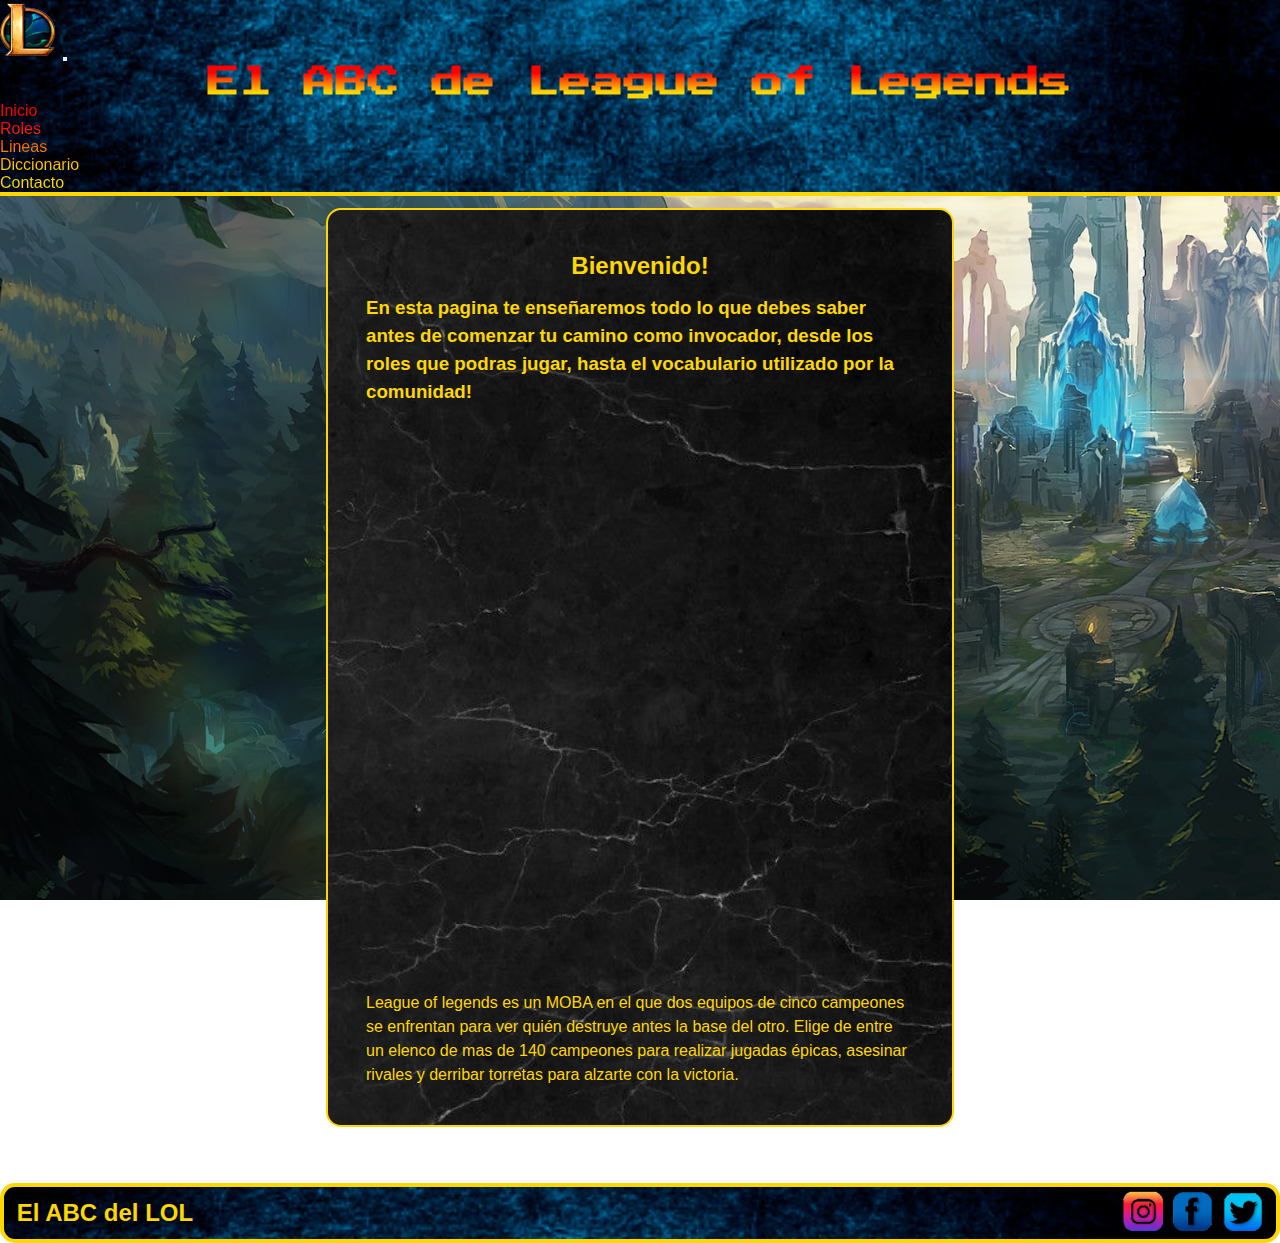
<file: index.html>
<!DOCTYPE html>
<html lang="en">
<head>
    <meta charset="UTF-8">
    <meta http-equiv="X-UA-Compatible" content="IE=edge">
    <meta name="viewport" content="width=device-width, initial-scale=1.0">
    <meta name="description" content="Guia leage of legends-inicio">
    <meta name="keywords" content="GUIA, LOL, LEAGE, OF, LEGENDS, JUEGO, GAME, INTRODUCCION, TOP, BOT, MID, JUNGLA, SUPPORT">
    <title>Bienvenido a la grieta Invocador</title>
    <link href="https://cdn.jsdelivr.net/npm/bootstrap@5.1.3/dist/css/bootstrap.min.css" rel="stylesheet" integrity="sha384-1BmE4kWBq78iYhFldvKuhfTAU6auU8tT94WrHftjDbrCEXSU1oBoqyl2QvZ6jIW3" crossorigin="anonymous">
    <link rel="icon" href="./imagenes/ele-pestaña.png">
    <link rel="preconnect" href="https://fonts.googleapis.com">
    <link rel="preconnect" href="https://fonts.gstatic.com" crossorigin>
    <link href="https://fonts.googleapis.com/css2?family=Press+Start+2P&display=swap" rel="stylesheet">
    <link rel="stylesheet" href="https://cdnjs.cloudflare.com/ajax/libs/animate.css/4.1.1/animate.min.css">
    <link rel="stylesheet" href="./CSS/main.css">


</head>
<body>

    <header>
        <nav class="navbar navbar-expand-lg navbar-dark ">
            <div class="container-fluid">
              <a class="navbar-brand" href="./index.html"><img src="./imagenes/ele-pestaña.png" alt=""></a>
              <button class="navbar-toggler" type="button" data-bs-toggle="collapse" data-bs-target="#navbarNav" aria-controls="navbarNav" aria-expanded="false" aria-label="Toggle navigation">
                <span class="navbar-toggler-icon"></span>
              </button>
              <h1 class="animate__animated animate__bounce"> El ABC de League of Legends </h1>
              <div class="collapse navbar-collapse" id="navbarNav">
                <ul class="navbar-nav">
                  <li class="nav-item">
                    <a class="nav-link active" aria-current="page" href="./index.html">Inicio</a>
                  </li>
                  <li class="nav-item">
                    <a class="nav-link" href="./pages/roles.html">Roles</a>
                  </li>
                  <li class="nav-item">
                    <a class="nav-link" href="./pages/lineas.html">Lineas</a>
                  </li>
                  </li>
                  <li class="nav-item">
                    <a class="nav-link" href="./pages/diccionario.html">Diccionario</a>
                  </li>
                  </li>
                  <li class="nav-item">
                    <a class="nav-link" href="./pages/contacto.html">Contacto</a>
                  </li>
                </ul>
                </div>                 
            </div>            
        </nav>
        
    </header>


    
    <div id="inicio">
        <div class="txt">
            <h2>Bienvenido!</h2>

            <h3>En esta pagina te enseñaremos todo lo que debes saber antes de comenzar tu camino como invocador, desde los roles que podras jugar, hasta el vocabulario utilizado por la comunidad! </h3> 
            
            <iframe width="auto" height="565" src="https://www.youtube.com/embed/NVP_2387yLY" title="YouTube video player" frameborder="0" allow="accelerometer; autoplay; clipboard-write; encrypted-media; gyroscope; picture-in-picture" allowfullscreen></iframe>
            
            <p>League of legends  es un MOBA en el que dos equipos de cinco campeones se enfrentan para ver quién destruye antes la base del otro. Elige de entre un elenco de mas de 140 campeones para realizar jugadas épicas, asesinar rivales y derribar torretas para alzarte con la victoria.</p>
    
        </div>
    </div>


    <div class="wrapper">
        <div class="push"></div>
    </div>
    
    <footer> 
        <h2>El ABC del LOL</h2>
        <ul>
          <li><a href="https://www.instagram.com" target="_blank"><img width="40px" height="40px" src="./imagenes/ig.png" alt="IG"></a></li>
          <li><a href="https://www.facebook.com" target="_blank"><img width="40px" height="40px" src="./imagenes/fb.png" alt="FB"></a></li>
          <li><a href="https://www.twitter.com" target="_blank"><img width="40px" height="40px" src="./imagenes/tw.png" alt="TW"></a></li>
        </ul>
    </footer>
    <script src="https://cdn.jsdelivr.net/npm/@popperjs/core@2.10.2/dist/umd/popper.min.js" integrity="sha384-7+zCNj/IqJ95wo16oMtfsKbZ9ccEh31eOz1HGyDuCQ6wgnyJNSYdrPa03rtR1zdB" crossorigin="anonymous"></script>
    <script src="https://cdn.jsdelivr.net/npm/bootstrap@5.1.3/dist/js/bootstrap.min.js" integrity="sha384-QJHtvGhmr9XOIpI6YVutG+2QOK9T+ZnN4kzFN1RtK3zEFEIsxhlmWl5/YESvpZ13" crossorigin="anonymous"></script>
</body>
</html>
</file>
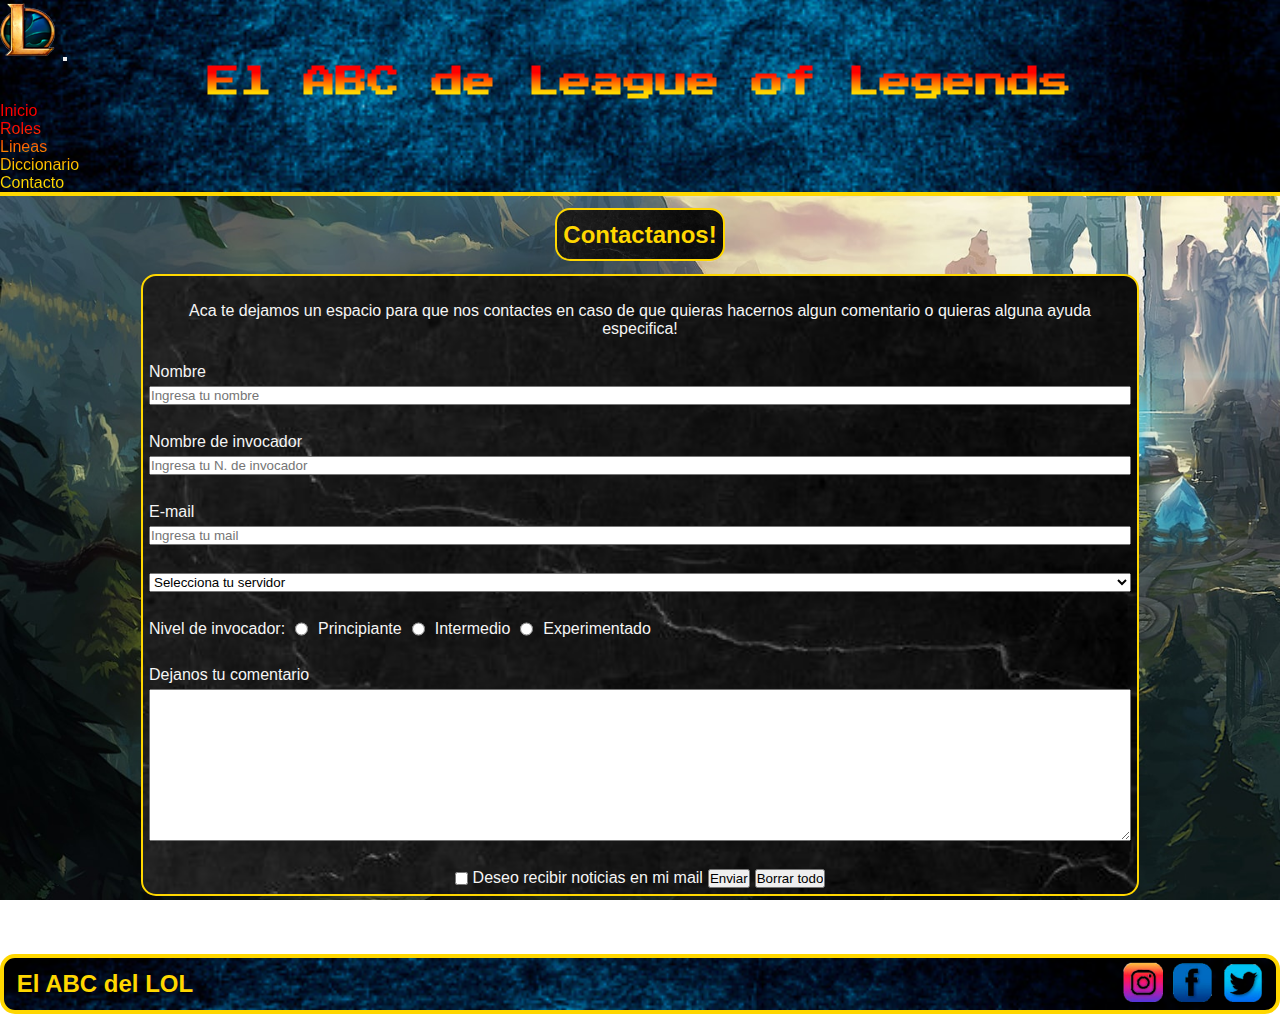
<file: pages/contacto.html>
<!DOCTYPE html>
<html lang="en">
<head>
    <meta charset="UTF-8">
    <meta http-equiv="X-UA-Compatible" content="IE=edge">
    <meta name="viewport" content="width=device-width, initial-scale=1.0">
    <meta name="description" content="Guia leage of legends-contacto">
    <meta name="keywords" content="GUIA, LOL, LEAGE, OF, LEGENDS, JUEGO, GAME, INTRODUCCION, TOP, BOT, MID, JUNGLA, SUPPORT">
    <title>Contacto</title>
    <link href="https://cdn.jsdelivr.net/npm/bootstrap@5.1.3/dist/css/bootstrap.min.css" rel="stylesheet" integrity="sha384-1BmE4kWBq78iYhFldvKuhfTAU6auU8tT94WrHftjDbrCEXSU1oBoqyl2QvZ6jIW3" crossorigin="anonymous">
    <link rel="icon" href="../imagenes/ele-pestaña.png">
    <link rel="preconnect" href="https://fonts.googleapis.com">
    <link rel="preconnect" href="https://fonts.gstatic.com" crossorigin>
    <link href="https://fonts.googleapis.com/css2?family=Press+Start+2P&display=swap" rel="stylesheet">
    <link rel="stylesheet" href="https://cdnjs.cloudflare.com/ajax/libs/animate.css/4.1.1/animate.min.css">
    <link rel="stylesheet" href="../CSS/main.css">

</head>
<body>
    <header>
        <nav class="navbar navbar-expand-lg navbar-dark ">
            <div class="container-fluid">
              <a class="navbar-brand" href="../index.html"><img src="../imagenes/ele-pestaña.png" alt=""></a>
              <button class="navbar-toggler" type="button" data-bs-toggle="collapse" data-bs-target="#navbarNav" aria-controls="navbarNav" aria-expanded="false" aria-label="Toggle navigation">
                <span class="navbar-toggler-icon"></span>
              </button>
              <h1 class="animate__animated animate__bounce"> El ABC de League of Legends </h1>
              <div class="collapse navbar-collapse" id="navbarNav">
                <ul class="navbar-nav">
                  <li class="nav-item">
                    <a class="nav-link active" aria-current="page" href="../index.html">Inicio</a>
                  </li>
                  <li class="nav-item">
                    <a class="nav-link" href="./roles.html">Roles</a>
                  </li>
                  <li class="nav-item">
                    <a class="nav-link" href="./lineas.html">Lineas</a>
                  </li>
                  </li>
                  <li class="nav-item">
                    <a class="nav-link" href="./diccionario.html">Diccionario</a>
                  </li>
                  </li>
                  <li class="nav-item">
                    <a class="nav-link" href="./contacto.html">Contacto</a>
                  </li>
                </ul>
                </div>
            </div>
        </nav>
    </header>

    
    
    <div id="contacto">
        <div class="hijo__contacto titulo__contacto">
            <h2>Contactanos!</h2>
        </div>
        <form class="formulario">
            <legend>Aca te dejamos un espacio para que nos contactes en caso de que quieras hacernos algun comentario o quieras alguna ayuda especifica!</legend>
            <label for="nombre">Nombre</label>
            <input type="text" id="nombre" placeholder="Ingresa tu nombre" required>
            <br>
            <label for="invocador">Nombre de invocador</label>
            <input type="text" id="invocador" placeholder="Ingresa tu N. de invocador" required>
            <br>
            <label for="mail">E-mail</label>
            <input type="text" id="mail" placeholder="Ingresa tu mail" required>
            <br>
            <select name="Servidor" id="Servidor">
                <option value="0" selected disabled>Selecciona tu servidor</option>
                <option value="1">LAN</option>
                <option value="2">LAS</option>
                <option value="3">BR</option>
            </select>
            <br>
            <div class="opciones">
                Nivel de invocador:
                <input type="radio" name="exp" value="1">Principiante
                <input type="radio" name="exp" value="2">Intermedio
                <input type="radio" name="exp" value="3">Experimentado
                
            </div>
                
            
            <br>
            <label for="comentario">Dejanos tu comentario</label>
            <textarea name="" id="comentario" cols="30" rows="10"></textarea>
            <br>
            <div class="botones">
            <input type="checkbox" name="recibir__noticias" id="recibir__noticias" value="1">Deseo recibir noticias en mi mail
            <input type="submit" value="Enviar">
            <input type="reset" value="Borrar todo">
            </div>
    </form> 
    </div>
    



    <div class="wrapper">
        <div class="push"></div>
    </div>

    <footer> 
        <h2>El ABC del LOL</h2>
        <ul>
          <li><a href="https://www.instagram.com" target="_blank"><img width="40px" height="40px" src="../imagenes/ig.png" alt="IG"></a></li>
          <li><a href="https://www.facebook.com" target="_blank"><img width="40px" height="40px" src="../imagenes/fb.png" alt="FB"></a></li>
          <li><a href="https://www.twitter.com" target="_blank"><img width="40px" height="40px" src="../imagenes/tw.png" alt="TW"></a></li>
        </ul>
    </footer>
    <script src="https://cdn.jsdelivr.net/npm/@popperjs/core@2.10.2/dist/umd/popper.min.js" integrity="sha384-7+zCNj/IqJ95wo16oMtfsKbZ9ccEh31eOz1HGyDuCQ6wgnyJNSYdrPa03rtR1zdB" crossorigin="anonymous"></script>
    <script src="https://cdn.jsdelivr.net/npm/bootstrap@5.1.3/dist/js/bootstrap.min.js" integrity="sha384-QJHtvGhmr9XOIpI6YVutG+2QOK9T+ZnN4kzFN1RtK3zEFEIsxhlmWl5/YESvpZ13" crossorigin="anonymous"></script>
</body>
</html>
</file>
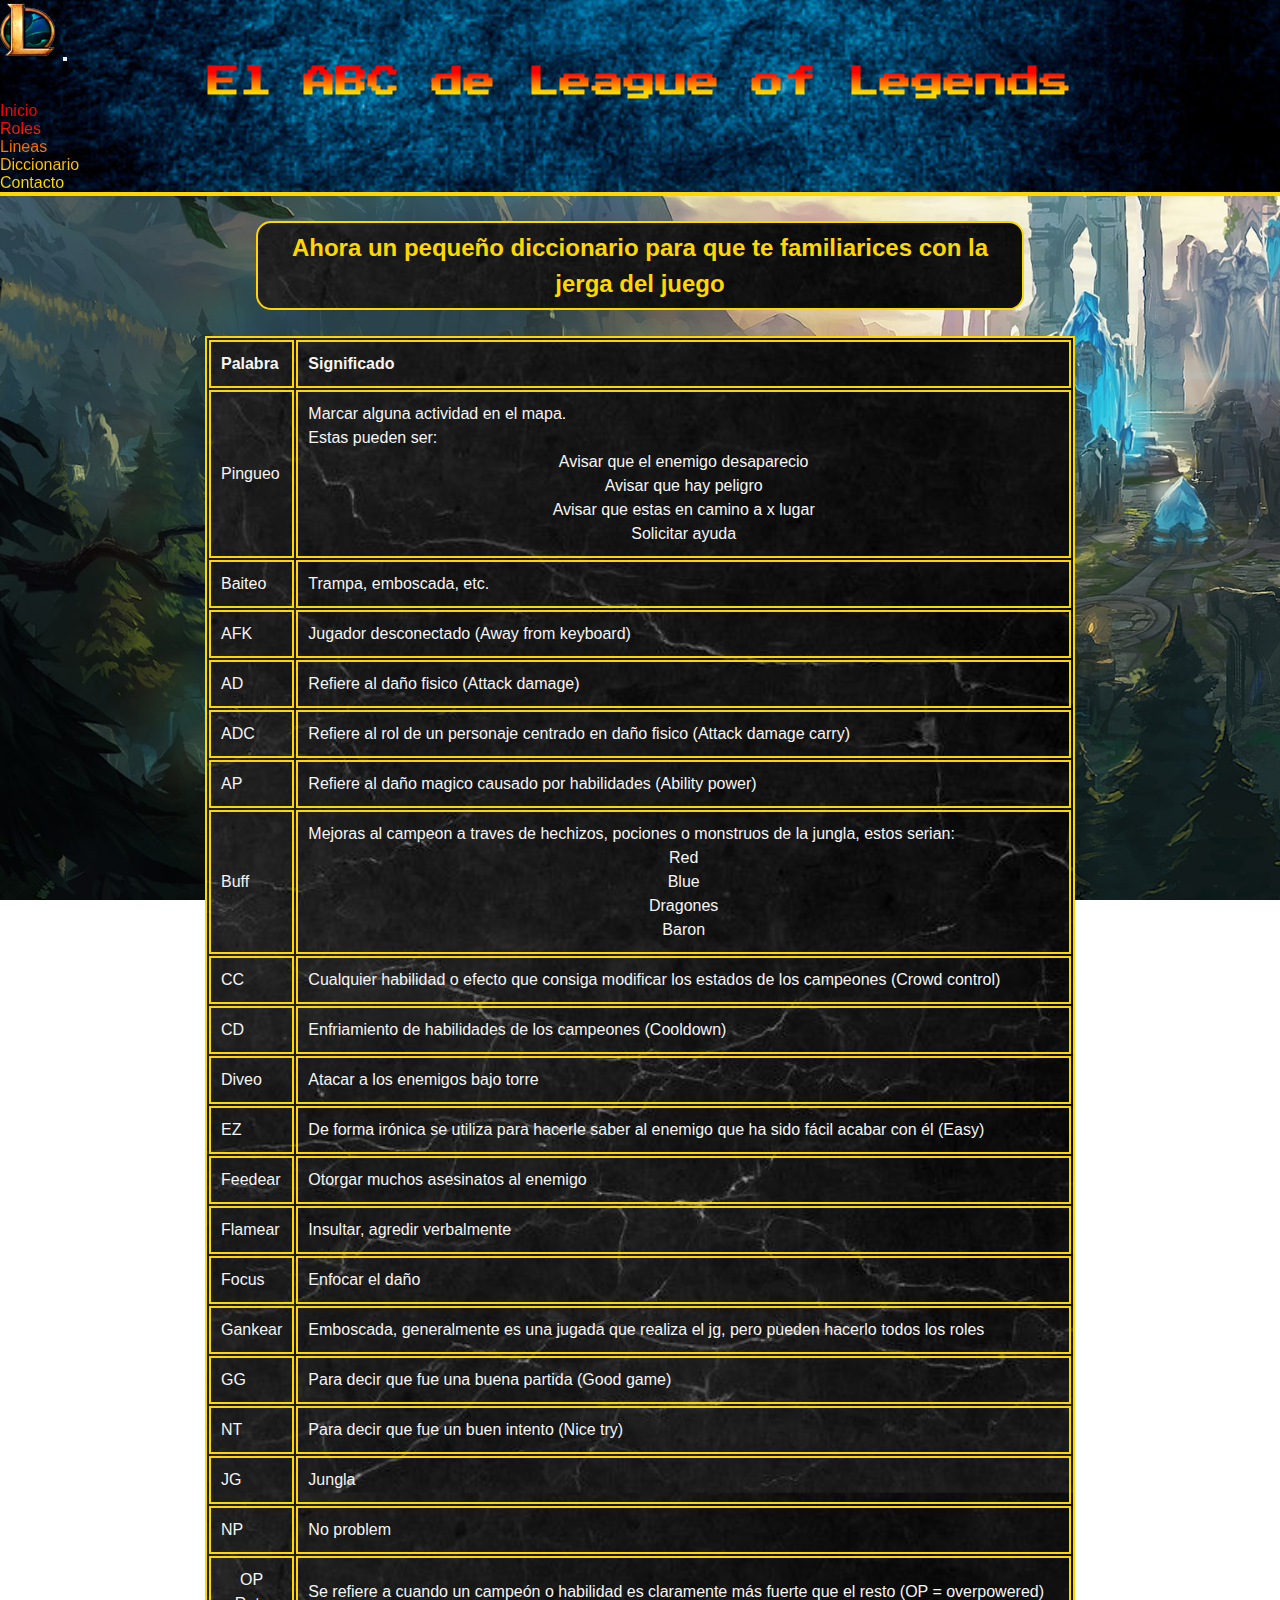
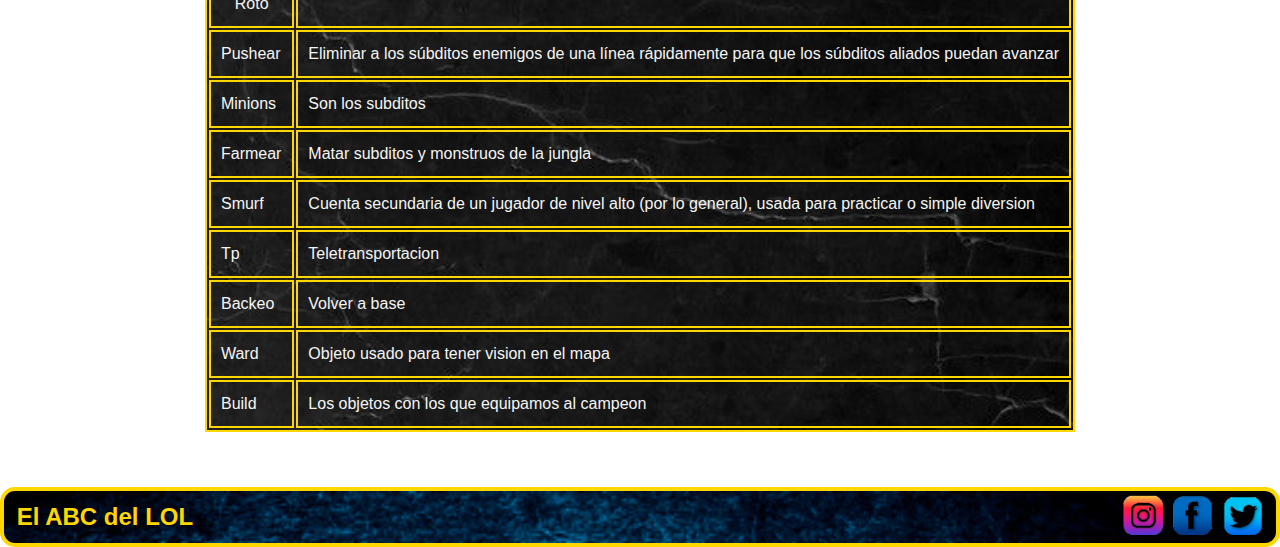
<file: pages/diccionario.html>
<!DOCTYPE html>
<html lang="en">
<head>
    <meta charset="UTF-8">
    <meta http-equiv="X-UA-Compatible" content="IE=edge">
    <meta name="viewport" content="width=device-width, initial-scale=1.0">
    <meta name="description" content="Guia leage of legends-diccionario">
    <meta name="keywords" content="GUIA, LOL, LEAGE, OF, LEGENDS, JUEGO, GAME, INTRODUCCION, TOP, BOT, MID, JUNGLA, SUPPORT">
    <title>Diccionario</title>
    <link href="https://cdn.jsdelivr.net/npm/bootstrap@5.1.3/dist/css/bootstrap.min.css" rel="stylesheet" integrity="sha384-1BmE4kWBq78iYhFldvKuhfTAU6auU8tT94WrHftjDbrCEXSU1oBoqyl2QvZ6jIW3" crossorigin="anonymous">
    <link rel="icon" href="../imagenes/ele-pestaña.png">
    <link rel="preconnect" href="https://fonts.googleapis.com">
    <link rel="preconnect" href="https://fonts.gstatic.com" crossorigin>
    <link href="https://fonts.googleapis.com/css2?family=Press+Start+2P&display=swap" rel="stylesheet">
    <link rel="stylesheet" href="https://cdnjs.cloudflare.com/ajax/libs/animate.css/4.1.1/animate.min.css">
    <link rel="stylesheet" href="../CSS/main.css">

</head>
<body>
    <header>
        <nav class="navbar navbar-expand-lg navbar-dark ">
            <div class="container-fluid">
                <a class="navbar-brand" href="../index.html"><img src="../imagenes/ele-pestaña.png" alt=""></a>
                <button class="navbar-toggler" type="button" data-bs-toggle="collapse" data-bs-target="#navbarNav" aria-controls="navbarNav" aria-expanded="false" aria-label="Toggle navigation">
                    <span class="navbar-toggler-icon"></span>
                </button>
                <h1 class="animate__animated animate__bounce"> El ABC de League of Legends </h1>
                <div class="collapse navbar-collapse" id="navbarNav">
                    <ul class="navbar-nav">
                        <li class="nav-item">
                            <a class="nav-link active" aria-current="page" href="../index.html">Inicio</a>
                        </li>
                        <li class="nav-item">
                            <a class="nav-link" href="./roles.html">Roles</a>
                        </li>
                        <li class="nav-item">
                            <a class="nav-link" href="./lineas.html">Lineas</a>
                        </li>
                        </li>
                        <li class="nav-item">
                            <a class="nav-link" href="./diccionario.html">Diccionario</a>
                        </li>
                        </li>
                        <li class="nav-item">
                            <a class="nav-link" href="./contacto.html">Contacto</a>
                        </li>
                    </ul>
                </div>
            </div>
        </nav>
    </header>
        <div class="titulo__diccionario">
        <h2>Ahora un pequeño diccionario para que te familiarices con la jerga del juego </h2>
        </div>

        <div id="diccionario">         
            <table class="tabla__diccionario">
            <tr>
                <td><b>Palabra</b></td>
                <td><b>Significado</b></td>
            </tr>
            <tr>
                <td>Pingueo</td>
                <td>Marcar alguna actividad en el mapa.
                    <br>
                    Estas pueden ser:
                    <br>
                    <ol>
                        <li>Avisar que el enemigo desaparecio</li>
                        <li>Avisar que hay peligro</li>
                        <li>Avisar que estas en camino a x lugar</li>
                        <li>Solicitar ayuda</li>
                    </ol>
                </td>
            </tr>
            <tr>
                <td>Baiteo</td>
                <td>Trampa, emboscada, etc.</td>
            </tr>
            <tr>
                <td>AFK</td>
                <td>Jugador desconectado (Away from keyboard)</td>
            </tr>
            <tr>
                <td>AD</td>
                <td>Refiere al daño fisico (Attack damage)</td>
            </tr>
            <tr>
                <td>ADC</td>
                <td>Refiere al rol de un personaje centrado en daño fisico (Attack damage carry)</td>
            </tr>
            <tr>
                <td>AP</td>
                <td>Refiere al daño magico causado por habilidades (Ability power)</td>
            </tr>
            <tr>
                <td>Buff</td>
                <td>Mejoras al campeon a traves de hechizos, pociones o monstruos de la jungla, estos serian: <ul>
                    <li>Red</li>
                    <li>Blue</li>
                    <li>Dragones</li>
                    <li>Baron</li>
                </ul>
                </td>
            </tr>
            <tr>
                <td>CC</td>
                <td>Cualquier habilidad o efecto que consiga modificar los estados de los campeones (Crowd control)</td>
            </tr>
            <tr>
                <td>CD</td>
                <td>Enfriamiento de habilidades de los campeones (Cooldown)</td>
            </tr>
            <tr>
                <td>Diveo</td>
                <td>Atacar a los enemigos bajo torre</td>
            </tr>
            <tr>
                <td>EZ</td>
                <td>De forma irónica se utiliza para hacerle saber al enemigo que ha sido fácil acabar con él (Easy)</td>
            </tr>
            <tr>
                <td>Feedear</td>
                <td>Otorgar muchos asesinatos al enemigo</td>
            </tr>
            <tr>
                <td>Flamear</td>
                <td>Insultar, agredir verbalmente</td>
            </tr>
            <tr>
                <td>Focus</td>
                <td>Enfocar el daño</td>
            </tr>
            <tr>
                <td>Gankear</td>
                <td>Emboscada, generalmente es una jugada que realiza el jg, pero pueden hacerlo todos los roles</td>
            </tr>
            <tr>
                <td>GG</td>
                <td>Para decir que fue una buena partida (Good game)</td>
            </tr>
            <tr>
                <td>NT</td>
                <td>Para decir que fue un buen intento (Nice try)</td>
            </tr>
            <tr>
                <td>JG</td>
                <td>Jungla</td>
            </tr>
            <tr>
                <td>NP</td>
                <td>No problem</td>
            </tr>
            <tr>
                <td><ul>
                    <li>OP</li>
                    <li>Roto</li>
                </ul>
                </td>
                <td>Se refiere a cuando un campeón o habilidad es claramente más fuerte que el resto (OP = overpowered) </td>
            </tr>
            <tr>
                <td>Pushear</td>
                <td>Eliminar a los súbditos enemigos de una línea rápidamente para que los súbditos aliados puedan avanzar</td>
            </tr>
            <tr>
                <td>Minions</td>
                <td>Son los subditos</td>
            </tr>
            <tr>
                <td>Farmear</td>
                <td>Matar subditos y monstruos de la jungla</td>
            </tr>
            <tr>
                <td>Smurf</td>
                <td>Cuenta secundaria de un jugador de nivel alto (por lo general), usada para practicar o simple diversion</td>
            </tr>
            <tr>
                <td>Tp</td>
                <td>Teletransportacion</td>
            </tr>
            <tr>
                <td>Backeo</td>
                <td>Volver a base</td>
            </tr>
            <tr>
                <td>Ward</td>
                <td>Objeto usado para tener vision en el mapa</td>
            </tr>
            <tr>
                <td>Build</td>
                <td>Los objetos con los que equipamos al campeon</td>
            </tr>
            </table>
        </div>
    <div class="wrapper">
        <div class="push"></div>
    </div>
        
    <footer> 
        <h2>El ABC del LOL</h2>
        <ul>
            <li><a href="https://www.instagram.com" target="_blank"><img width="40px" height="40px" src="../imagenes/ig.png" alt="IG"></a></li>
            <li><a href="https://www.facebook.com" target="_blank"><img width="40px" height="40px" src="../imagenes/fb.png" alt="FB"></a></li>
            <li><a href="https://www.twitter.com" target="_blank"><img width="40px" height="40px" src="../imagenes/tw.png" alt="TW"></a></li>
        </ul>
    </footer>
    <script src="https://cdn.jsdelivr.net/npm/@popperjs/core@2.10.2/dist/umd/popper.min.js" integrity="sha384-7+zCNj/IqJ95wo16oMtfsKbZ9ccEh31eOz1HGyDuCQ6wgnyJNSYdrPa03rtR1zdB" crossorigin="anonymous"></script>
    <script src="https://cdn.jsdelivr.net/npm/bootstrap@5.1.3/dist/js/bootstrap.min.js" integrity="sha384-QJHtvGhmr9XOIpI6YVutG+2QOK9T+ZnN4kzFN1RtK3zEFEIsxhlmWl5/YESvpZ13" crossorigin="anonymous"></script>
</body>
</html>
</file>
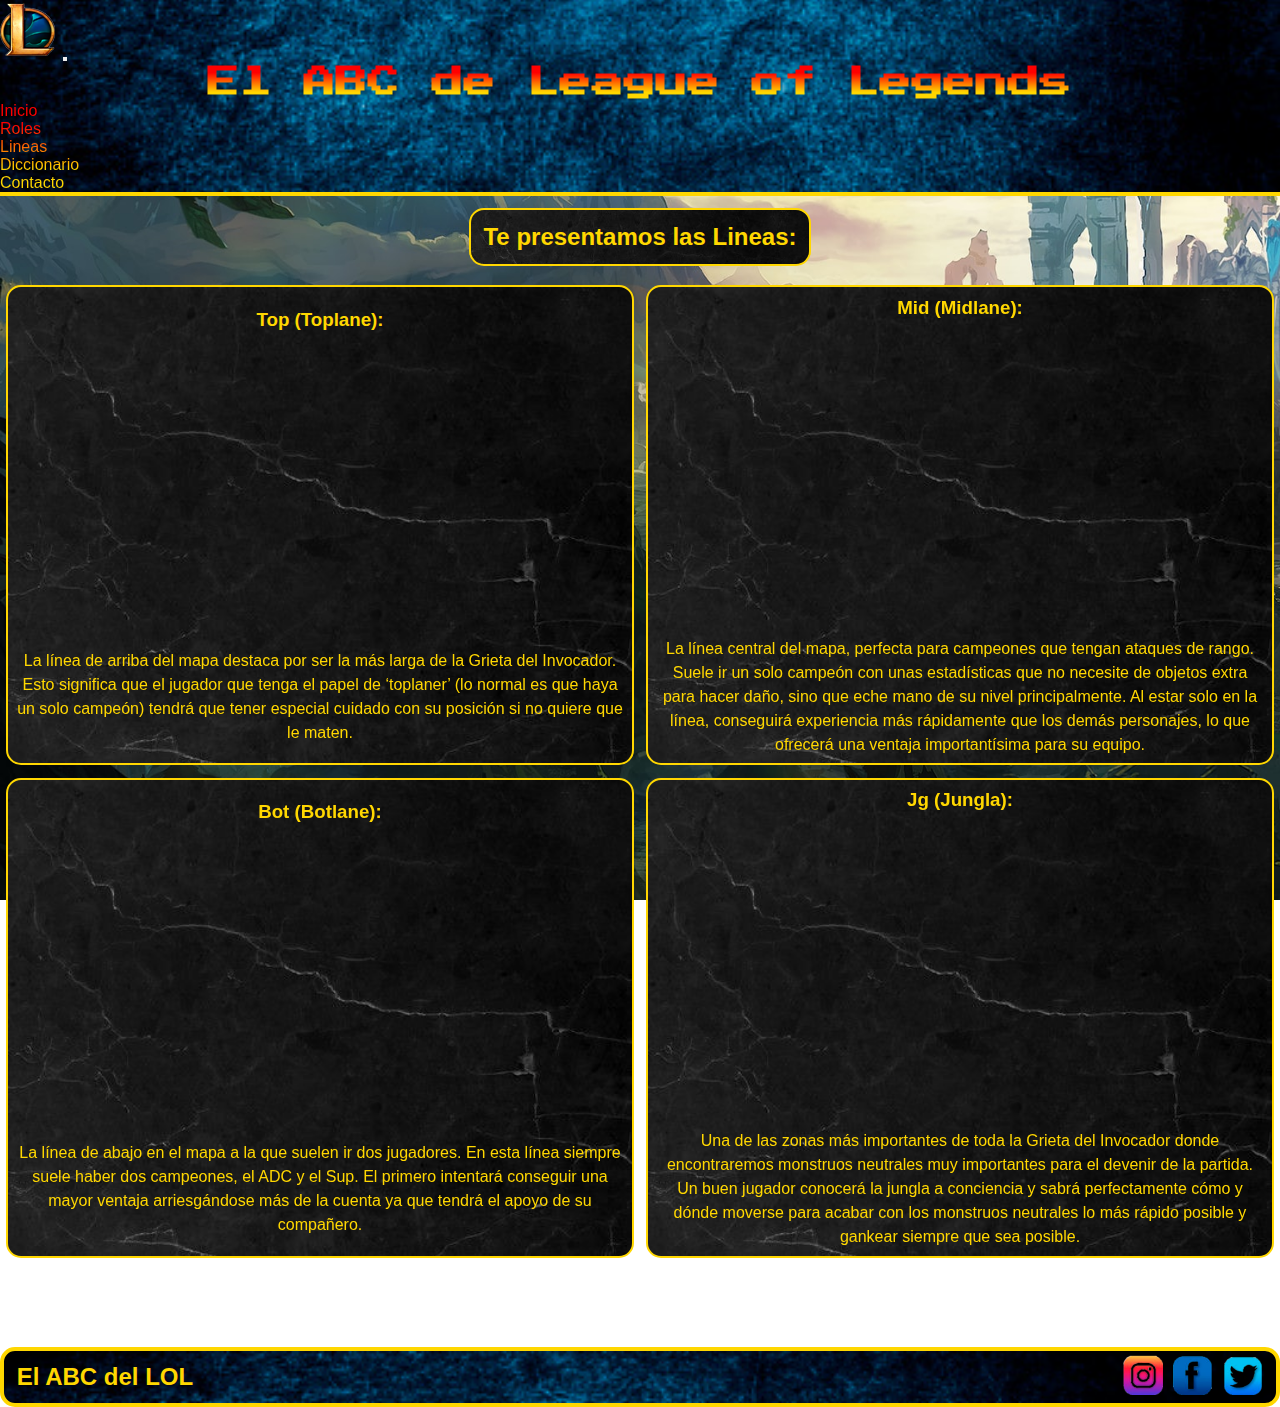
<file: pages/lineas.html>
<!DOCTYPE html>
<html lang="en">
<head>
    <meta charset="UTF-8">
    <meta http-equiv="X-UA-Compatible" content="IE=edge">
    <meta name="viewport" content="width=device-width, initial-scale=1.0">
    <meta name="description" content="Guia leage of legends-lineas">
    <meta name="keywords" content="GUIA, LOL, LEAGE, OF, LEGENDS, JUEGO, GAME, INTRODUCCION, TOP, BOT, MID, JUNGLA, SUPPORT">
    <title>Lineas</title>
    <link href="https://cdn.jsdelivr.net/npm/bootstrap@5.1.3/dist/css/bootstrap.min.css" rel="stylesheet" integrity="sha384-1BmE4kWBq78iYhFldvKuhfTAU6auU8tT94WrHftjDbrCEXSU1oBoqyl2QvZ6jIW3" crossorigin="anonymous">
    <link rel="icon" href="../imagenes/ele-pestaña.png">
    <link rel="preconnect" href="https://fonts.googleapis.com">
    <link rel="preconnect" href="https://fonts.gstatic.com" crossorigin>
    <link href="https://fonts.googleapis.com/css2?family=Press+Start+2P&display=swap" rel="stylesheet">
    <link rel="stylesheet" href="https://cdnjs.cloudflare.com/ajax/libs/animate.css/4.1.1/animate.min.css">
    <link rel="stylesheet" href="../CSS/main.css">

</head>
<body>
    <header>
        <nav class="navbar navbar-expand-lg navbar-dark ">
            <div class="container-fluid">
              <a class="navbar-brand" href="../index.html"><img src="../imagenes/ele-pestaña.png" alt=""></a>
              <button class="navbar-toggler" type="button" data-bs-toggle="collapse" data-bs-target="#navbarNav" aria-controls="navbarNav" aria-expanded="false" aria-label="Toggle navigation">
                <span class="navbar-toggler-icon"></span>
              </button>
              <h1 class="animate__animated animate__bounce"> El ABC de League of Legends </h1>
              <div class="collapse navbar-collapse" id="navbarNav">
                <ul class="navbar-nav">
                  <li class="nav-item">
                    <a class="nav-link active" aria-current="page" href="../index.html">Inicio</a>
                  </li>
                  <li class="nav-item">
                    <a class="nav-link" href="./roles.html">Roles</a>
                  </li>
                  <li class="nav-item">
                    <a class="nav-link" href="./lineas.html">Lineas</a>
                  </li>
                  </li>
                  <li class="nav-item">
                    <a class="nav-link" href="./diccionario.html">Diccionario</a>
                  </li>
                  </li>
                  <li class="nav-item">
                    <a class="nav-link" href="./contacto.html">Contacto</a>
                  </li>
                </ul>
              </div>
            </div>
        </nav>
    </header>

    <div id="lineas">
      <div class="hijo__lineas titulo__lineas">
        <h2>Te presentamos las Lineas:</h2>
      </div>
      <div class="card card__lineas" style="width: auto;">
        <h3>Top (Toplane):</h3>
        <iframe class="card-img-top" width="560" height="315" src="https://www.youtube.com/embed/tf7zg3hf6_4" title="YouTube video player" frameborder="0" allow="accelerometer; autoplay; clipboard-write; encrypted-media; gyroscope; picture-in-picture" allowfullscreen></iframe> 
        <div class="card-body">
          <p class="card-text">La línea de arriba del mapa destaca por ser la más larga de la Grieta del Invocador. Esto significa que el jugador que tenga el papel de ‘toplaner’ (lo normal es que haya un solo campeón) tendrá que tener especial cuidado con su posición si no quiere que le maten.</p>
        </div>
      </div>

      <div class="card card__lineas" style="width: auto;">
        <h3>Mid (Midlane):</h3>
        <iframe class="card-img-top" width="560" height="315" src="https://www.youtube.com/embed/EocD_93Xjvo" title="YouTube video player" frameborder="0" allow="accelerometer; autoplay; clipboard-write; encrypted-media; gyroscope; picture-in-picture" allowfullscreen></iframe> 
        <div class="card-body">
          <p class="card-text">La línea central del mapa, perfecta para campeones que tengan ataques de rango. Suele ir un solo campeón con unas estadísticas que no necesite de objetos extra para hacer daño, sino que eche mano de su nivel principalmente. Al estar solo en la línea, conseguirá experiencia más rápidamente que los demás personajes, lo que ofrecerá una ventaja importantísima para su equipo.</p>
        </div>
      </div>

      <div class="card card__lineas" style="width: auto;">
        <h3>Bot (Botlane):</h3>
        <iframe class="card-img-top" width="560" height="315" src="https://www.youtube.com/embed/al0sWcd6c6U" title="YouTube video player" frameborder="0" allow="accelerometer; autoplay; clipboard-write; encrypted-media; gyroscope; picture-in-picture" allowfullscreen></iframe> 
        <div class="card-body">
          <p class="card-text">La línea de abajo en el mapa a la que suelen ir dos jugadores. En esta línea siempre suele haber dos campeones, el ADC y el Sup. El primero intentará conseguir una mayor ventaja arriesgándose más de la cuenta ya que tendrá el apoyo de su compañero.</p>
        </div>
      </div>

      <div class="card card__lineas" style="width: auto;">
        <h3>Jg (Jungla):</h3>
        <iframe class="card-img-top" width="560" height="315" src="https://www.youtube.com/embed/zPg_Ek92iNI" title="YouTube video player" frameborder="0" allow="accelerometer; autoplay; clipboard-write; encrypted-media; gyroscope; picture-in-picture" allowfullscreen></iframe> 
        <div class="card-body">
          <p class="card-text">Una de las zonas más importantes de toda la Grieta del Invocador donde encontraremos monstruos neutrales muy importantes para el devenir de la partida. Un buen jugador conocerá la jungla a conciencia y sabrá perfectamente cómo y dónde moverse para acabar con los monstruos neutrales lo más rápido posible y gankear siempre que sea posible.</p>
        </div>
      </div>

    </div>
<div class="wrapper">
    <div class="push"></div>
</div>
    
    

<footer> 
        <h2>El ABC del LOL</h2>
        <ul>
          <li><a href="https://www.instagram.com" target="_blank"><img width="40px" height="40px" src="../imagenes/ig.png" alt="IG"></a></li>
          <li><a href="https://www.facebook.com" target="_blank"><img width="40px" height="40px" src="../imagenes/fb.png" alt="FB"></a></li>
          <li><a href="https://www.twitter.com" target="_blank"><img width="40px" height="40px" src="../imagenes/tw.png" alt="TW"></a></li>
        </ul>
    </footer>
    <script src="https://cdn.jsdelivr.net/npm/@popperjs/core@2.10.2/dist/umd/popper.min.js" integrity="sha384-7+zCNj/IqJ95wo16oMtfsKbZ9ccEh31eOz1HGyDuCQ6wgnyJNSYdrPa03rtR1zdB" crossorigin="anonymous"></script>
    <script src="https://cdn.jsdelivr.net/npm/bootstrap@5.1.3/dist/js/bootstrap.min.js" integrity="sha384-QJHtvGhmr9XOIpI6YVutG+2QOK9T+ZnN4kzFN1RtK3zEFEIsxhlmWl5/YESvpZ13" crossorigin="anonymous"></script>
</body>
</html>
</file>
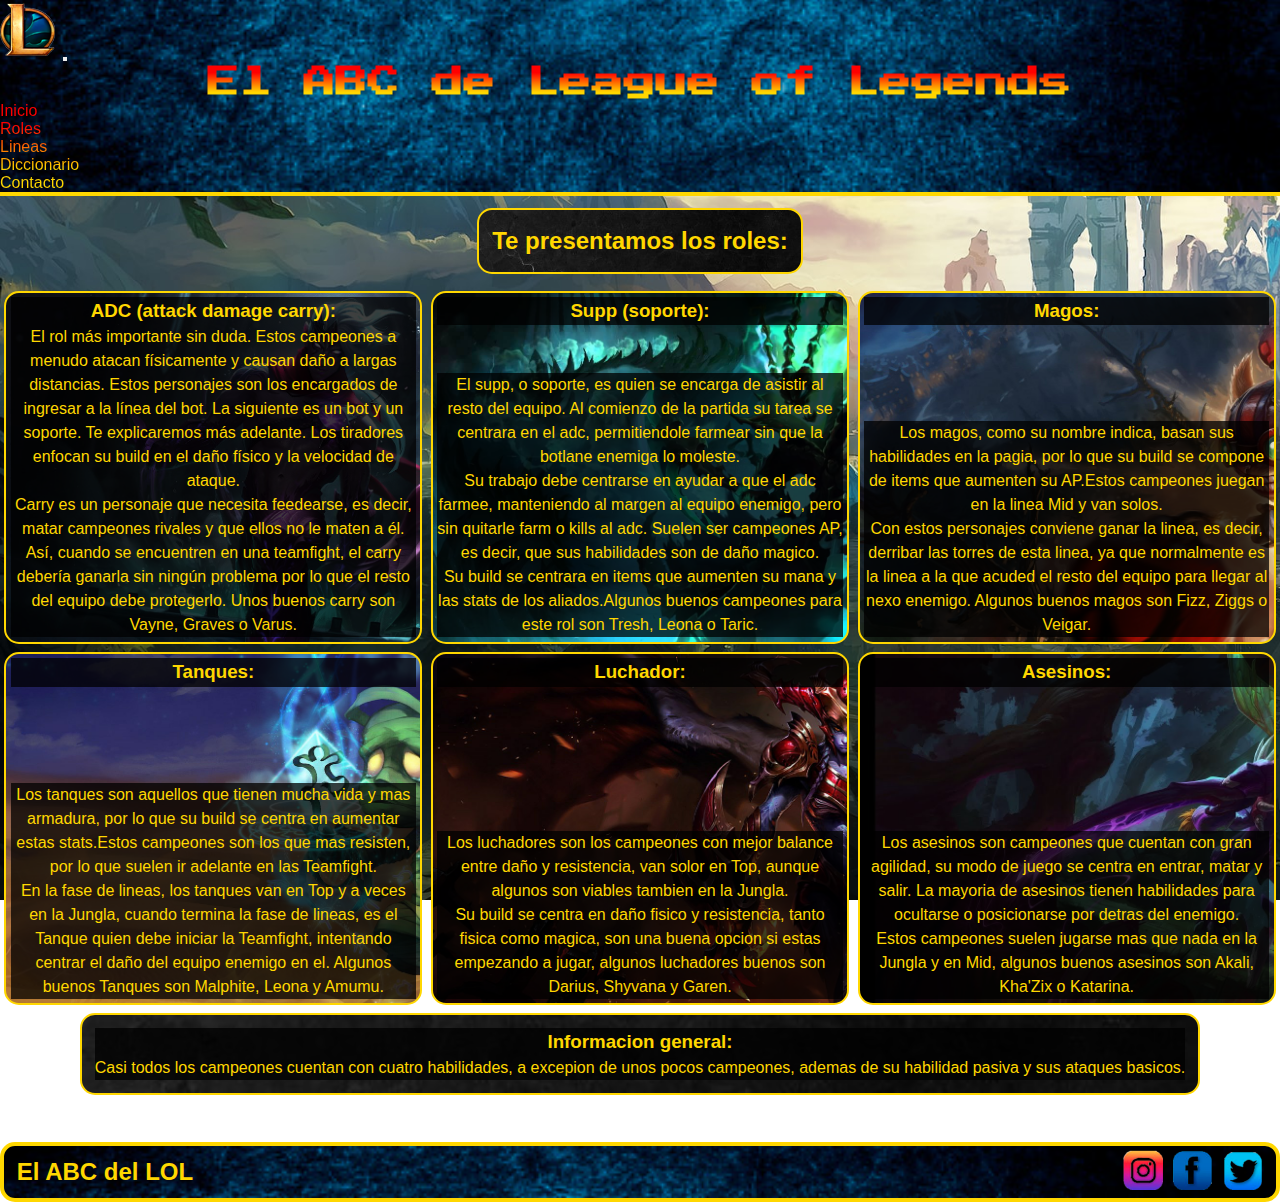
<file: pages/roles.html>
<!DOCTYPE html>
<html lang="en">
<head>
    <meta charset="UTF-8">
    <meta http-equiv="X-UA-Compatible" content="IE=edge">
    <meta name="viewport" content="width=device-width, initial-scale=1.0">
    <meta name="description" content="Guia leage of legends-roles">
    <meta name="keywords" content="GUIA, LOL, LEAGE, OF, LEGENDS, JUEGO, GAME, INTRODUCCION, TOP, BOT, MID, JUNGLA, SUPPORT">
    <title>Roles</title>
    <link href="https://cdn.jsdelivr.net/npm/bootstrap@5.1.3/dist/css/bootstrap.min.css" rel="stylesheet" integrity="sha384-1BmE4kWBq78iYhFldvKuhfTAU6auU8tT94WrHftjDbrCEXSU1oBoqyl2QvZ6jIW3" crossorigin="anonymous">
    <link rel="icon" href="../imagenes/ele-pestaña.png">
    <link rel="preconnect" href="https://fonts.googleapis.com">
    <link rel="preconnect" href="https://fonts.gstatic.com" crossorigin>
    <link href="https://fonts.googleapis.com/css2?family=Press+Start+2P&display=swap" rel="stylesheet">
    <link rel="stylesheet" href="https://cdnjs.cloudflare.com/ajax/libs/animate.css/4.1.1/animate.min.css">
    <link rel="stylesheet" href="../CSS/main.css">

</head>
<body>
    <header>
        <nav class="navbar navbar-expand-lg navbar-dark ">
            <div class="container-fluid">
              <a class="navbar-brand" href="../index.html"><img src="../imagenes/ele-pestaña.png" alt=""></a>
              <button class="navbar-toggler" type="button" data-bs-toggle="collapse" data-bs-target="#navbarNav" aria-controls="navbarNav" aria-expanded="false" aria-label="Toggle navigation">
                <span class="navbar-toggler-icon"></span>
              </button>
              <h1 class="animate__animated animate__bounce"> El ABC de League of Legends </h1>
              <div class="collapse navbar-collapse" id="navbarNav">
                <ul class="navbar-nav">
                  <li class="nav-item">
                    <a class="nav-link active" aria-current="page" href="../index.html">Inicio</a>
                  </li>
                  <li class="nav-item">
                    <a class="nav-link" href="./roles.html">Roles</a>
                  </li>
                  <li class="nav-item">
                    <a class="nav-link" href="./lineas.html">Lineas</a>
                  </li>
                  </li>
                  <li class="nav-item">
                    <a class="nav-link" href="./diccionario.html">Diccionario</a>
                  </li>
                  </li>
                  <li class="nav-item">
                    <a class="nav-link" href="./contacto.html">Contacto</a>
                  </li>
                </ul>
              </div>
            </div>
        </nav>
    </header>

    <div id="roles">
        <div class="hijo__roles titulo__roles" >
            <h2>Te presentamos los roles:</h2>
        </div>
        <div class="hijo__roles" style="background-image: url(../imagenes/Varus.jpg);" >
            <h3>ADC (attack damage carry):</h3>
            <p>El rol más importante sin duda. Estos campeones a menudo atacan físicamente y causan daño a largas distancias. Estos personajes son los encargados de ingresar a la línea del bot. La siguiente es un bot y un soporte. Te explicaremos más adelante. Los tiradores enfocan su build en el daño físico y la velocidad de ataque.
            <br>
            Carry es un personaje que necesita feedearse, es decir, matar campeones rivales y que ellos no le maten a él. Así, cuando se encuentren en una teamfight, el carry debería ganarla sin ningún problema por lo que el resto del equipo debe protegerlo. Unos buenos carry son Vayne, Graves o Varus.</p>
        </div>
        <div class="hijo__roles" style="background-image: url(../imagenes/Tresh.jpg);">
            <h3>Supp (soporte):</h3>
            <p>El supp, o soporte, es quien se encarga de asistir al resto del equipo. Al comienzo de la partida su tarea se centrara en el adc, permitiendole farmear sin que la botlane enemiga lo moleste.
            <br>
            Su trabajo debe centrarse en ayudar a que el adc farmee, manteniendo al margen al equipo enemigo, pero sin quitarle farm o kills al adc. Suelen ser campeones AP, es decir, que sus habilidades son de daño magico.
            <br>
            Su build se centrara en items que aumenten su mana y las stats de los aliados.Algunos buenos campeones para este rol son Tresh, Leona o Taric.
            </p>
        </div>
        <div class="hijo__roles" style="background-image: url(../imagenes/Ziggs.jpg);">
            <h3>Magos:</h3>
            <p>Los magos, como su nombre indica, basan sus habilidades en la pagia, por lo que su build se compone de items que aumenten su AP.Estos campeones juegan en la linea Mid y van solos.
            <br>
            Con estos personajes conviene ganar la linea, es decir, derribar las torres de esta linea, ya que normalmente es la linea a la que acuded el resto del equipo para llegar al nexo enemigo. Algunos buenos magos son Fizz, Ziggs o Veigar.
            </p>
        </div>
        <div class="hijo__roles" style="background-image: url(../imagenes/Amumu.jpg);">
            <h3>Tanques:</h3>
            <p>Los tanques son aquellos que tienen mucha vida y mas armadura, por lo que su build se centra en aumentar estas stats.Estos campeones son los que mas resisten, por lo que suelen ir adelante en las Teamfight.
            <br>
            En la fase de lineas, los tanques van en Top y a veces en la Jungla, cuando termina la fase de lineas, es el Tanque quien debe iniciar la Teamfight, intentando centrar el daño del equipo enemigo en el. Algunos buenos Tanques son Malphite, Leona y Amumu.
            </p>
        </div>
        <div class="hijo__roles" style="background-image: url(../imagenes/Shyvana.jpg);">
            <h3>Luchador:</h3>
            <p>Los luchadores son los campeones con mejor balance entre daño y resistencia, van solor en Top, aunque algunos son viables tambien en la Jungla.
            <br>
            Su build se centra en daño fisico y resistencia, tanto fisica como magica, son una buena opcion si estas empezando a jugar, algunos luchadores buenos son Darius, Shyvana y Garen.
            </p>
        </div>
        <div class="hijo__roles" style="background-image: url(../imagenes/K6.jpg);">
            <h3>Asesinos:</h3>
            <p>Los asesinos son campeones que cuentan con gran agilidad, su modo de juego se centra en entrar, matar y salir. La mayoria de asesinos tienen habilidades para ocultarse o posicionarse por detras del enemigo.
            <br>
            Estos campeones suelen jugarse mas que nada en la Jungla y en Mid, algunos buenos asesinos son Akali, Kha'Zix o Katarina.
            </p>
        </div>
        <div class="hijo__roles info">
            <h3>Informacion general:</h3>
            <p>Casi todos los campeones cuentan con cuatro habilidades, a excepion de unos pocos campeones, ademas de su habilidad pasiva y sus ataques basicos.</p>
        </div>
    </div>


    <div class="wrapper">
        <div class="push"></div>
    </div>
    
    <footer> 
        <h2>El ABC del LOL</h2>
        <ul>
            <li><a href="https://www.instagram.com" target="_blank"><img width="40px" height="40px" src="../imagenes/ig.png" alt="IG"></a></li>
            <li><a href="https://www.facebook.com" target="_blank"><img width="40px" height="40px" src="../imagenes/fb.png" alt="FB"></a></li>
            <li><a href="https://www.twitter.com" target="_blank"><img width="40px" height="40px" src="../imagenes/tw.png" alt="TW"></a></li>
        </ul>
    </footer>
    <script src="https://cdn.jsdelivr.net/npm/@popperjs/core@2.10.2/dist/umd/popper.min.js" integrity="sha384-7+zCNj/IqJ95wo16oMtfsKbZ9ccEh31eOz1HGyDuCQ6wgnyJNSYdrPa03rtR1zdB" crossorigin="anonymous"></script>
    <script src="https://cdn.jsdelivr.net/npm/bootstrap@5.1.3/dist/js/bootstrap.min.js" integrity="sha384-QJHtvGhmr9XOIpI6YVutG+2QOK9T+ZnN4kzFN1RtK3zEFEIsxhlmWl5/YESvpZ13" crossorigin="anonymous"></script>
</body>
</html>
</file>
<file: CSS/main.css>
* {
  margin: 0;
  padding: 0;
  box-sizing: border-box;
  text-decoration: none;
}

body {
  background-image: url(../imagenes/fondoPagina2.jpg);
  background-size: cover;
  background-attachment: fixed;
  font-family: 'Franklin Gothic Medium', 'Arial Narrow', Arial, sans-serif;
}

html, body {
  height: 100%;
}

/* map */
/* mixin */
/* extend */
.navbar ul, h1 {
  background: linear-gradient(red 25%, gold 75%);
}

/* navegador */
.navbar {
  background-image: url(../imagenes/fondoNav.jpg);
  background-size: cover;
  background-position: center;
  border-bottom: 4px solid gold;
}

.navbar ul {
  background-color: yellow;
  -webkit-text-fill-color: transparent;
  -webkit-background-clip: text;
}

.collapse {
  justify-content: end;
}

h1 {
  display: flex;
  flex-direction: column;
  background-color: yellow;
  text-align: center;
  align-items: center;
  padding: 0.26%;
  margin: auto;
  font-size: xx-large;
  font-family: 'Press Start 2P', cursive;
  -webkit-text-fill-color: transparent;
  -webkit-background-clip: text;
}

/* contenido de pagina inicio */
#inicio {
  display: flex;
  flex-direction: column;
  align-items: center;
  margin: 1%;
  line-height: 1.5;
}

#inicio h2 {
  text-align: center;
}

#inicio .txt {
  display: flex;
  flex-direction: column;
  background-image: url(../imagenes/fondoTablajpg.jpg);
  background-size: cover;
  color: gold;
  padding: 3%;
  border: 2px solid gold;
  border-radius: 15px;
  width: 50%;
  height: auto;
  justify-content: space-between;
  gap: 10px;
}

/* contenido roles */
#roles {
  display: grid;
  grid-template-columns: 1fr 1fr 1fr;
  grid-template-rows: 0.25fr 1fr 1fr 0.25fr;
}

#roles .hijo__roles {
  display: flex;
  flex-direction: column;
  background-image: url(../imagenes/fondoTablajpg.jpg);
  background-size: cover;
  margin: 1%;
  border: 2px solid gold;
  border-radius: 15px;
  color: gold;
  justify-content: space-between;
  padding: 1%;
  line-height: 1.5;
  text-align: center;
}

#roles .hijo__roles h3, #roles .hijo__roles p {
  background-color: rgba(0, 0, 0, 0.75);
}

#roles .titulo__roles {
  grid-column: 1/4;
  grid-row: 1/2;
  margin: 1% auto 1%;
  color: gold;
  height: auto;
  width: auto;
  text-align: center;
  justify-content: center;
}

#roles .info {
  margin: auto;
  text-align: center;
  grid-column: 1/4;
}

/* lineas */
#lineas {
  display: grid;
  grid-template-columns: 1fr 1fr;
  grid-template-rows: 0.25fr 1fr 1fr;
}

#lineas .card__lineas {
  display: flex;
  flex-direction: column;
  background-image: url(../imagenes/fondoTablajpg.jpg);
  background-size: 100%;
  background-size: cover;
  border: 2px solid gold;
  border-radius: 15px;
  margin: 1%;
  color: gold;
  justify-content: center;
  padding: 1%;
  line-height: 1.5;
  text-align: center;
}

#lineas .titulo__lineas {
  background-image: url(../imagenes/fondoTablajpg.jpg);
  background-size: 100%;
  border: 2px solid gold;
  border-radius: 15px;
  grid-column: 1/3;
  grid-row: 1/2;
  margin: 1% auto 1%;
  color: gold;
  height: auto;
  width: auto;
  text-align: center;
  justify-content: center;
  padding: 1%;
}

/* diccionario */
#diccionario {
  display: grid;
  grid-template-columns: 1fr;
  grid-template-rows: 1fr 1fr;
}

#diccionario .tabla__diccionario {
  background-image: url(../imagenes/fondoTablajpg.jpg);
  background-size: 100%;
  color: whitesmoke;
  border: 2px solid gold;
  margin: 1% auto;
  text-align: left;
  line-height: 1.5;
  grid-row: 1/3;
}

#diccionario .tabla__diccionario td {
  padding: 10px;
  border: 2px solid gold;
}

#diccionario .tabla__diccionario ol {
  text-align: center;
  list-style: none;
}

#diccionario .tabla__diccionario ul {
  text-align: center;
  list-style: none;
}

.titulo__diccionario {
  display: flex;
  background-image: url(../imagenes/fondoTablajpg.jpg);
  background-size: 100%;
  border: 2px solid gold;
  border-radius: 15px;
  margin: 2% 20% 1%;
  color: gold;
  height: auto;
  width: auto;
  text-align: center;
  justify-content: center;
  line-height: 1.5;
  padding: 0.5%;
}

/* contacto */
#contacto {
  display: grid;
  grid-template-columns: 1fr;
  grid-template-rows: 0.15fr 1fr;
}

#contacto .formulario {
  display: flex;
  flex-direction: column;
  background-image: url(../imagenes/fondoTablajpg.jpg);
  background-size: cover;
  color: whitesmoke;
  border: 2px solid gold;
  border-radius: 15px;
  width: auto;
  height: auto;
  margin: auto;
  text-align: left;
  padding: 0.5%;
  gap: 5px;
}

#contacto legend {
  margin: 1%;
  padding: 1%;
  text-align: center;
}

#contacto .opciones {
  display: flex;
  flex-direction: row;
  gap: 10px;
}

#contacto .botones {
  display: flex;
  flex-direction: row;
  gap: 5px;
  justify-items: center;
  margin: auto;
}

#contacto .titulo__contacto {
  background-image: url(../imagenes/fondoTablajpg.jpg);
  background-size: 100%;
  border: 2px solid gold;
  border-radius: 15px;
  margin: 1% auto;
  color: gold;
  height: auto;
  width: auto;
  text-align: center;
  justify-content: center;
  line-height: 1.5;
  padding: 0.5%;
}

/* footer */
footer {
  background-image: url(../imagenes/fondoNav.jpg);
  background-size: 100%;
  display: flex;
  flex-direction: row;
  justify-content: space-between;
  align-items: center;
  position: relative;
  margin-top: 1%;
  width: 100%;
  gap: 10px;
  color: gold;
  border: 4px solid gold;
  border-radius: 15px;
}

footer h2 {
  margin-left: 1%;
}

footer ul {
  list-style: none;
  display: flex;
  flex-direction: row;
  gap: 10px;
  margin: 1%;
}

footer li {
  display: flex;
  margin: 5% auto 5%;
  height: auto;
  width: auto;
}

.wrapper {
  min-height: 10%;
  height: auto !important;
  height: 10%;
  margin: 0 auto -60px;
}

footer, .push {
  height: 60px;
}

/* media queries */
@media screen and (max-width: 1024px) {
  #navegador {
    font-size: small;
    width: 100%;
    padding: 10px;
  }
  #navegador ul {
    font-size: 15px;
    width: 100%;
    gap: 10px;
    padding: 10px;
  }
  #contacto {
    display: flex;
    flex-direction: column;
    width: auto;
  }
  #contacto .formulario {
    display: flex;
    flex-direction: column;
    margin: 0.5%;
    width: auto;
    padding: 10px;
  }
  #contacto .opciones {
    display: flex;
    flex-direction: column;
  }
  #diccionario {
    margin: 1%;
  }
  #roles {
    display: flex;
    flex-direction: column;
    margin: 1%;
  }
  #roles .hijo__roles {
    background-size: 100% 100%;
  }
  #lineas {
    display: flex;
    flex-direction: column;
    margin: 1%;
  }
  #inicio {
    width: auto;
    margin: 1%;
  }
  #inicio .txt {
    width: auto;
  }
  footer {
    font-size: small;
    width: 100%;
    padding: 10px;
  }
  footer h2 {
    font-size: large;
  }
}
/*# sourceMappingURL=main.css.map */
</file>
